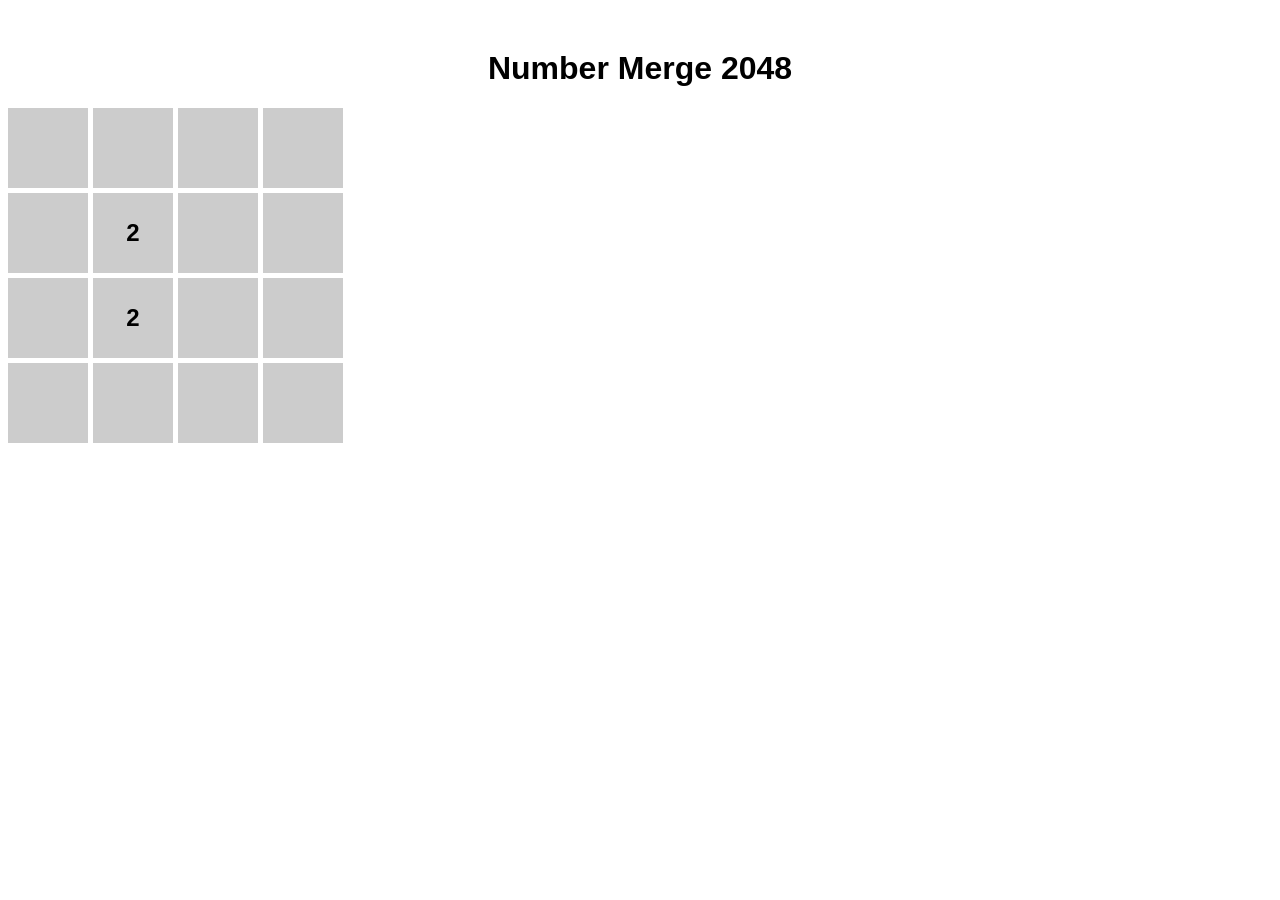
<file: 2048/index.html>
<!DOCTYPE html>
<html lang="en">
<head>
<meta charset="UTF-8">
<title>Interactive Learning Lab</title>
<link rel="icon" href="assets/school.ico">
<style>
body { font-family:Arial; text-align:center; margin-top:50px; }
#board { display:grid; grid-template-columns: repeat(4,80px); grid-gap:5px; margin:auto; }
.cell { width:80px; height:80px; background:#ccc; display:flex; align-items:center; justify-content:center; font-size:1.5em; font-weight:bold; }
</style>
</head>
<body>
<h1>Number Merge 2048</h1>
<div id="board"></div>
<script>
const board = Array.from({length:16},()=>0);
const divs=[]; const b=document.getElementById('board');
for(let i=0;i<16;i++){const c=document.createElement('div');c.className='cell';b.appendChild(c);divs.push(c);}
function add(){let zeros=board.map((v,i)=>v===0?i:null).filter(v=>v!==null);if(zeros.length){let i=zeros[Math.floor(Math.random()*zeros.length)];board[i]=2;}}
function draw(){board.forEach((v,i)=>divs[i].textContent=v>0?v:'' );}
function slide(arr){let a=arr.filter(v=>v);for(let i=0;i<a.length-1;i++){if(a[i]===a[i+1]){a[i]*=2;a[i+1]=0;}}a=a.filter(v=>v);while(a.length<4)a.push(0);return a;}
function move(dir){let newB=[];for(let i=0;i<4;i++){let row=board.slice(i*4,i*4+4);if(dir==='up'||dir==='down'){row=[board[i],board[i+4],board[i+8],board[i+12]];} if(dir==='right'||dir==='down'){row=row.reverse();} row=slide(row); if(dir==='right'||dir==='down'){row=row.reverse();} if(dir==='up'||dir==='down'){for(let j=0;j<4;j++){newB[i+4*j]=row[j];}}else{newB.push(...row);}}board.splice(0,16,...newB);add(); draw();}
document.addEventListener('keydown',e=>{if(e.key.includes('Arrow')){move({ArrowLeft:'left',ArrowRight:'right',ArrowUp:'up',ArrowDown:'down'}[e.key]);}});
add(); add(); draw();
</script>
</body>
</html>
</file>
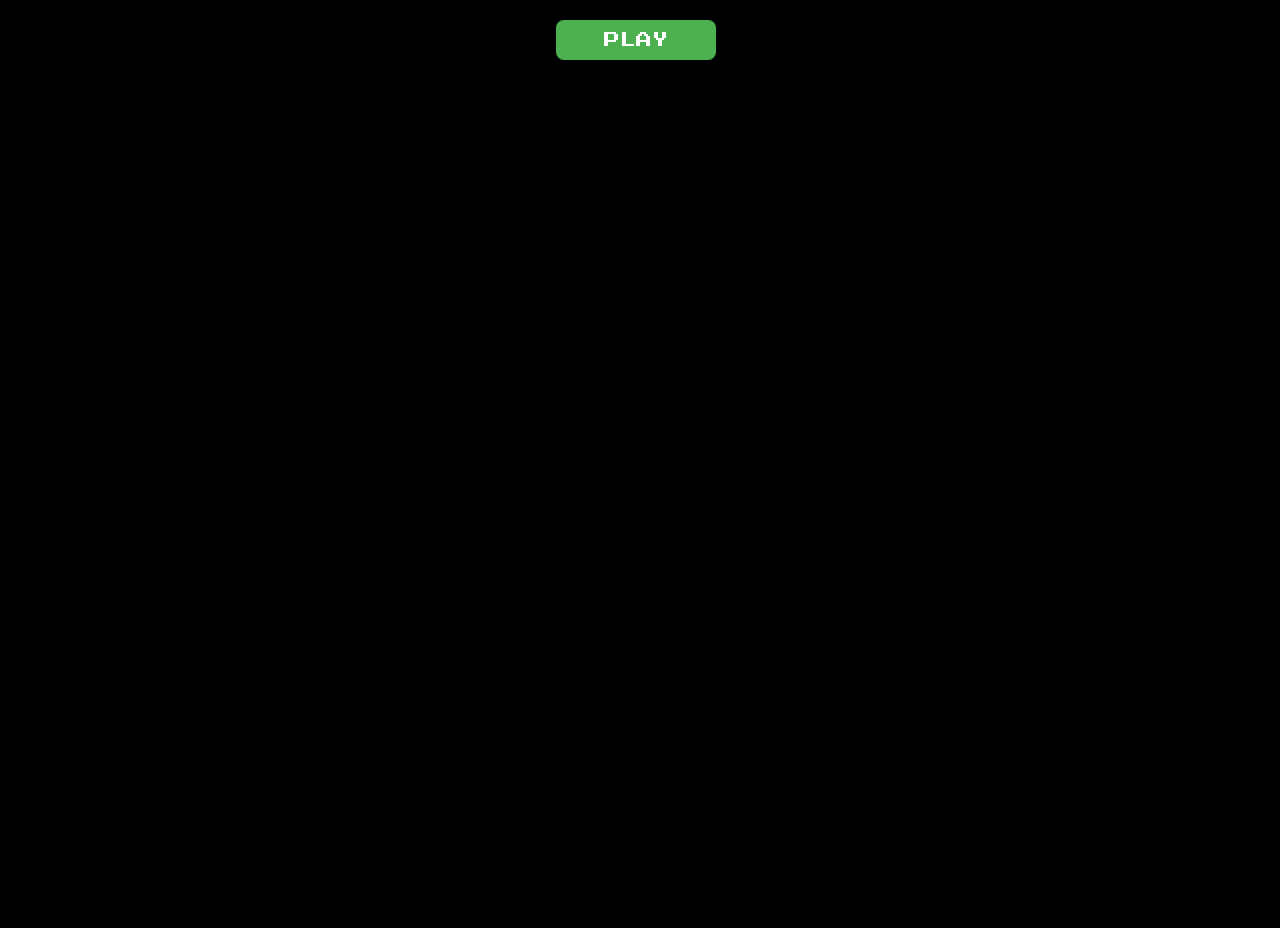
<file: clsupermario64/index.html>
<html>


<!-- Ultimate Game Stash file--> 
<!-- For the regularly updating doc go to https://docs.google.com/document/d/1_FmH3BlSBQI7FGgAQL59-ZPe8eCxs35wel6JUyVaG8Q/ -->



<head>
	<script src="//www.google.com/jsapi"></script>
	<script>
		window.parent.maeExportApis_();
	</script>

	<style>
		body {
			overflow: hidden;
			background: #000000;
			margin-top: 0;
			margin-left: 0;
			color: #000000;
		}

		#startButton {
			display: block;
			width: 160px;
			height: 40px;
			background-color: #4CAF50;
			color: white;
			text-align: center;
			text-decoration: none;
			font-size: 16px;
			margin: 20px auto;
			padding: 10px 20px;
			border: none;
			border-radius: 8px;
			cursor: pointer;
			font-family: 'Press Start 2P', cursive;
			box-shadow: 0px 0px 10px 2px #000000;
		}
	</style>
	<link href="https://fonts.googleapis.com/css2?family=Press+Start+2P&amp;display=swap" rel="stylesheet">
	<style type="text/css">
		#button {
			display: none;
		}

		.imgb_vis {
			animation: imgb-animation 7s linear;
		}

		@keyframes imgb-animation {
			10% {
				transform: translateX(0);
			}

			20% {
				transform: translateX(100px);
			}

			90% {
				transform: translateX(100px);
			}

			100% {
				transform: translateX(0);
			}
		}
	</style>
</head>

<body>
	<div style="width: 100vw; height: 100vh;max-width:100%">
		<div id="game" style="display: none;"></div>
		<button id="startButton">PLAY</button>
	</div>
	<script>
		document.getElementById("game").style.display = "none";
            function startGame() {
                document.getElementById("game").style.display = "block";
                document.getElementById("startButton").style.display = "none";
                EJS_player = "#game";
                EJS_core = "n64";
                EJS_color = "#000000";
                EJS_startOnLoaded = true;
                EJS_pathtodata = "https://cdn.jsdelivr.net/gh/EmulatorJS/EmulatorJS@main/data";
                EJS_gameUrl = "https://cdn.jsdelivr.net/gh/bubbls/clsm64@139e09e38eb3e7783095eee30fdf75b18ee59e02/Super%20Mario%2064%20(USA).zip";
                EJS_defaultOptions = {
        vsync: "disabled"
}
                loadGame(); 
            }
            document.getElementById("startButton").addEventListener("click", startGame);
            function loadGame() {
                var script = document.createElement("script");
                script.src = "https://cdn.jsdelivr.net/gh/EmulatorJS/EmulatorJS@main/data/loader.js";
                document.body.appendChild(script);
		var script = document.createElement("script");
                script.src = "https://cdn.jsdelivr.net/gh/a456pur/seraph@ae2fcc6d6a9cd051654fcc0519080db1f79cf2a7/storage/js/cloak.js";
                document.body.appendChild(script);
            }
	</script>
</file>
